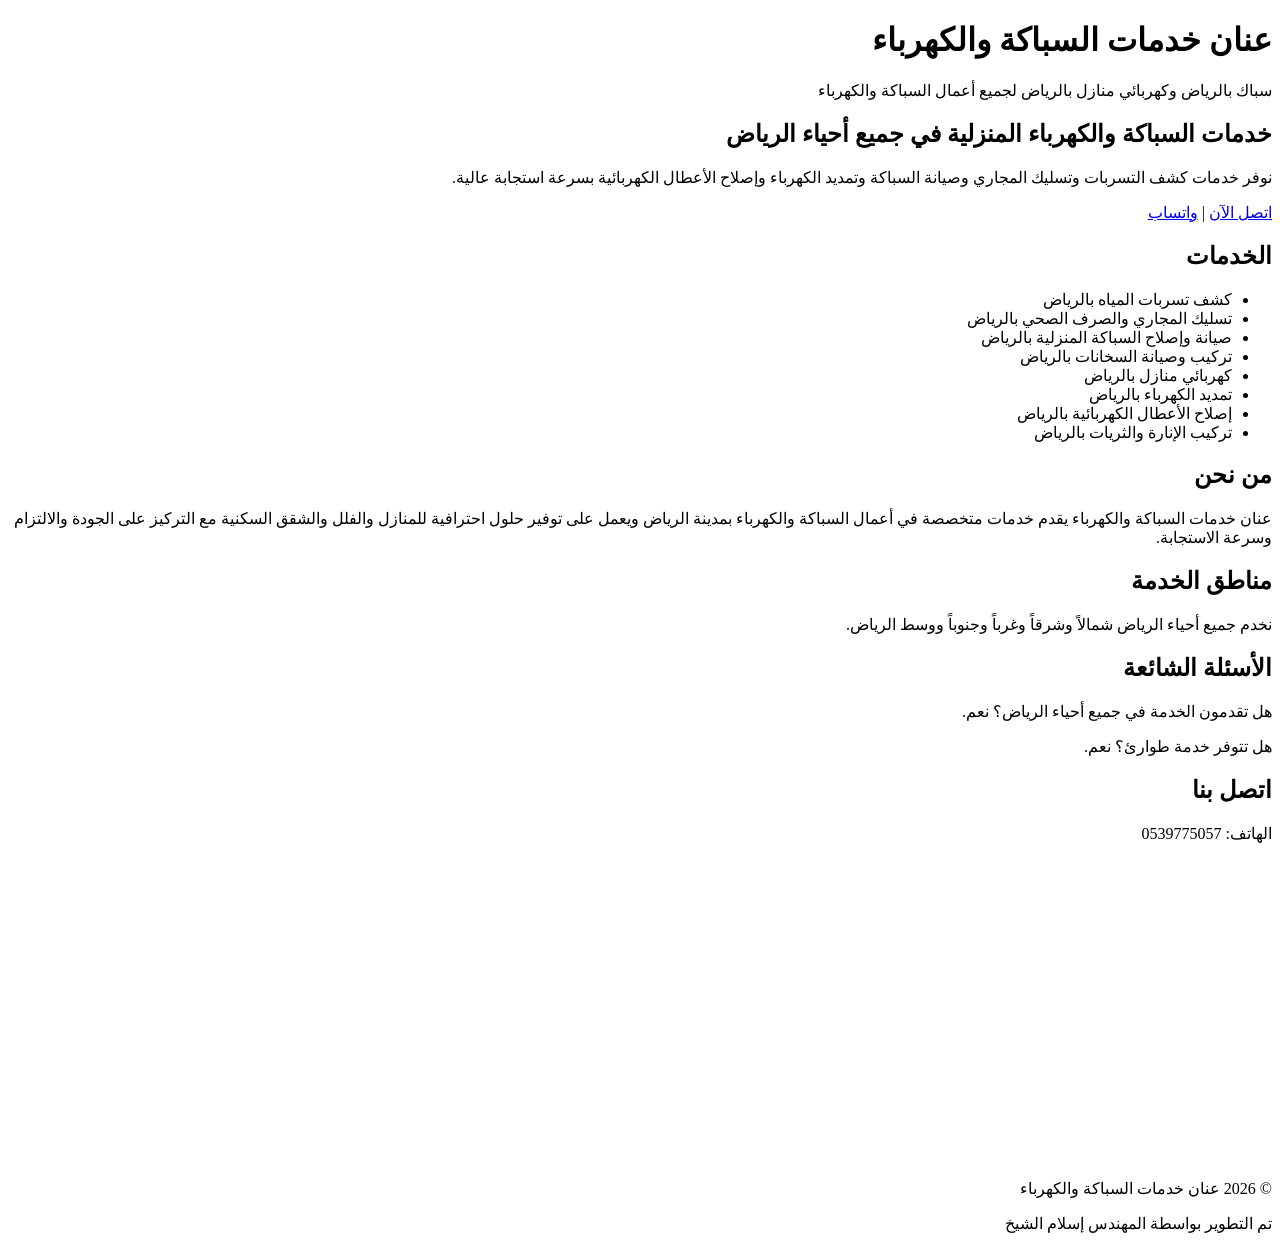
<file: index.html.html>
<!DOCTYPE html>
<html lang="ar" dir="rtl">
<head>
<meta charset="UTF-8">
<meta name="viewport" content="width=device-width, initial-scale=1.0">
<title>عنان خدمات السباكة والكهرباء | سباك بالرياض وكهربائي منازل بالرياض</title>
<meta name="description" content="عنان خدمات السباكة والكهرباء يقدم خدمات السباكة والكهرباء المنزلية في جميع أحياء الرياض تشمل كشف تسربات المياه وتسليك المجاري وصيانة السباكة وتركيب السخانات وإصلاح الأعطال الكهربائية.">
<meta name="robots" content="index,follow">
<meta name="theme-color" content="#0d6efd">
<link rel="canonical" href="https://ananservices.com/">
</head>
<body>
<header>
<h1>عنان خدمات السباكة والكهرباء</h1>
<p>سباك بالرياض وكهربائي منازل بالرياض لجميع أعمال السباكة والكهرباء</p>
</header>

<section id="hero">
<h2>خدمات السباكة والكهرباء المنزلية في جميع أحياء الرياض</h2>
<p>نوفر خدمات كشف التسربات وتسليك المجاري وصيانة السباكة وتمديد الكهرباء وإصلاح الأعطال الكهربائية بسرعة استجابة عالية.</p>
<p><a href="tel:0539775057">اتصل الآن</a> | <a href="https://wa.me/966539775057">واتساب</a></p>
</section>

<section id="services">
<h2>الخدمات</h2>
<ul>
<li>كشف تسربات المياه بالرياض</li>
<li>تسليك المجاري والصرف الصحي بالرياض</li>
<li>صيانة وإصلاح السباكة المنزلية بالرياض</li>
<li>تركيب وصيانة السخانات بالرياض</li>
<li>كهربائي منازل بالرياض</li>
<li>تمديد الكهرباء بالرياض</li>
<li>إصلاح الأعطال الكهربائية بالرياض</li>
<li>تركيب الإنارة والثريات بالرياض</li>
</ul>
</section>

<section id="about">
<h2>من نحن</h2>
<p>عنان خدمات السباكة والكهرباء يقدم خدمات متخصصة في أعمال السباكة والكهرباء بمدينة الرياض ويعمل على توفير حلول احترافية للمنازل والفلل والشقق السكنية مع التركيز على الجودة والالتزام وسرعة الاستجابة.</p>
</section>

<section id="areas">
<h2>مناطق الخدمة</h2>
<p>نخدم جميع أحياء الرياض شمالاً وشرقاً وغرباً وجنوباً ووسط الرياض.</p>
</section>

<section id="faq">
<h2>الأسئلة الشائعة</h2>
<p>هل تقدمون الخدمة في جميع أحياء الرياض؟ نعم.</p>
<p>هل تتوفر خدمة طوارئ؟ نعم.</p>
</section>

<section id="contact">
<h2>اتصل بنا</h2>
<p>الهاتف: 0539775057</p>
<iframe src="https://www.google.com/maps/embed?pb=!1m18!1m12!1m3!1d723621.5371014945!2d48.035512461608946!3d24.7218010996732!2m3!1f0!2f0!3f0!3m2!1i1024!2i768!4f13.1!3m3!1m2!1s0x252d9f1fbec41895%3A0xcd96460c42abd8e4!2z2LnZhtin2YYg2K7Yr9mF2KfYqiDYp9mE2LPYqNin2YPYqSDZiNin2YTZg9mH2LHYqNin2KE!5e1!3m2!1sar!2ssa!4v1781696978391!5m2!1sar!2ssa" width="100%" height="300" style="border:0;" loading="lazy"></iframe>
</section>

<footer>
<p>© 2026 عنان خدمات السباكة والكهرباء</p>
<p>تم التطوير بواسطة المهندس إسلام الشيخ</p>
</footer>
</body>
</html>
</file>
